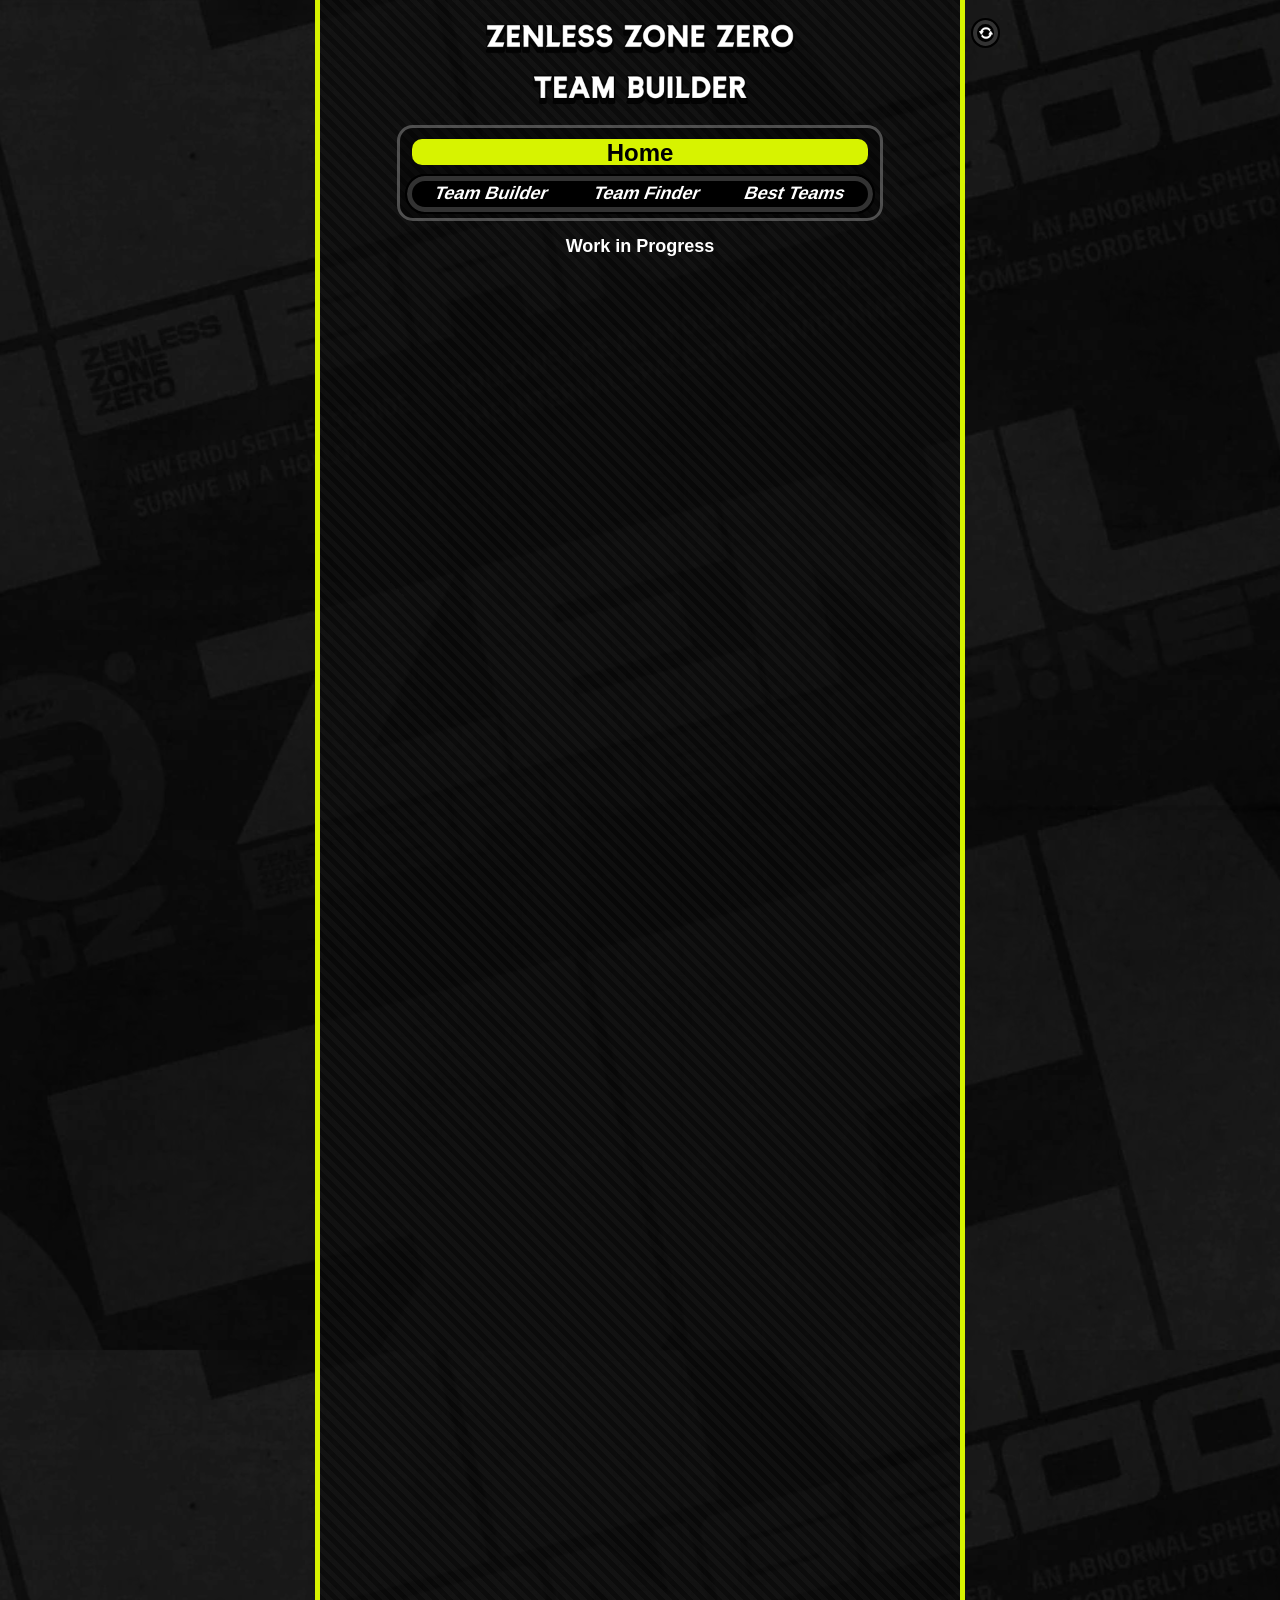
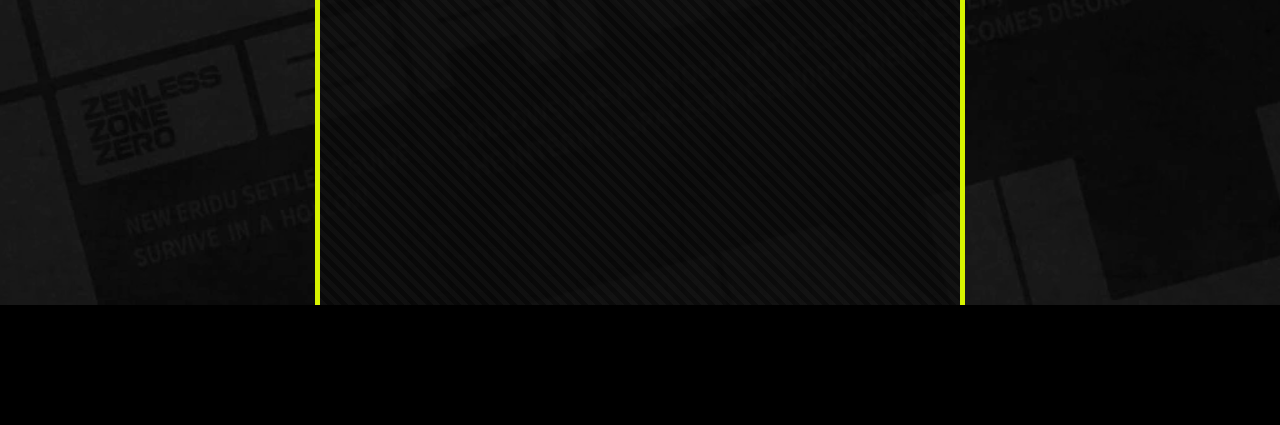
<file: index.html>
<!DOCTYPE html>
<html lang="en">
    <link rel="stylesheet" type="text/css" href="css\styles.css" />
    <link rel="stylesheet" type="text/css" href="css\home.css" />
<head>
    <meta charset="UTF-8">
    <meta name="viewport" content="width=device-width, initial-scale=1.0">
    <title>ZZZ Team Builder</title>
</head>
<body>
    <div id="centered-middleground">
        <button id="logo-showcase"></button>
        <div id="button-tab">
            <p id="button-tab-title">Home</p>
            <div id="button-holder">
                <button class="yellow-tab-buttons">Team Builder</button>
                <button class="yellow-tab-buttons">Team Finder</button>
                <button class="yellow-tab-buttons">Best Teams</button>
                <button class="yellow-tab-buttons">Agent Builder</button>
                <button class="yellow-tab-buttons">Agent Archieve</button>
            </div>
        </div>
        <p id="WIP-Text">Work in Progress</p>
    </div>
    <button id="background-change-button"></button>
    <div id="sub-footer"></div>
</body>
<script src="js\main.js"></script>
</html>
</file>
